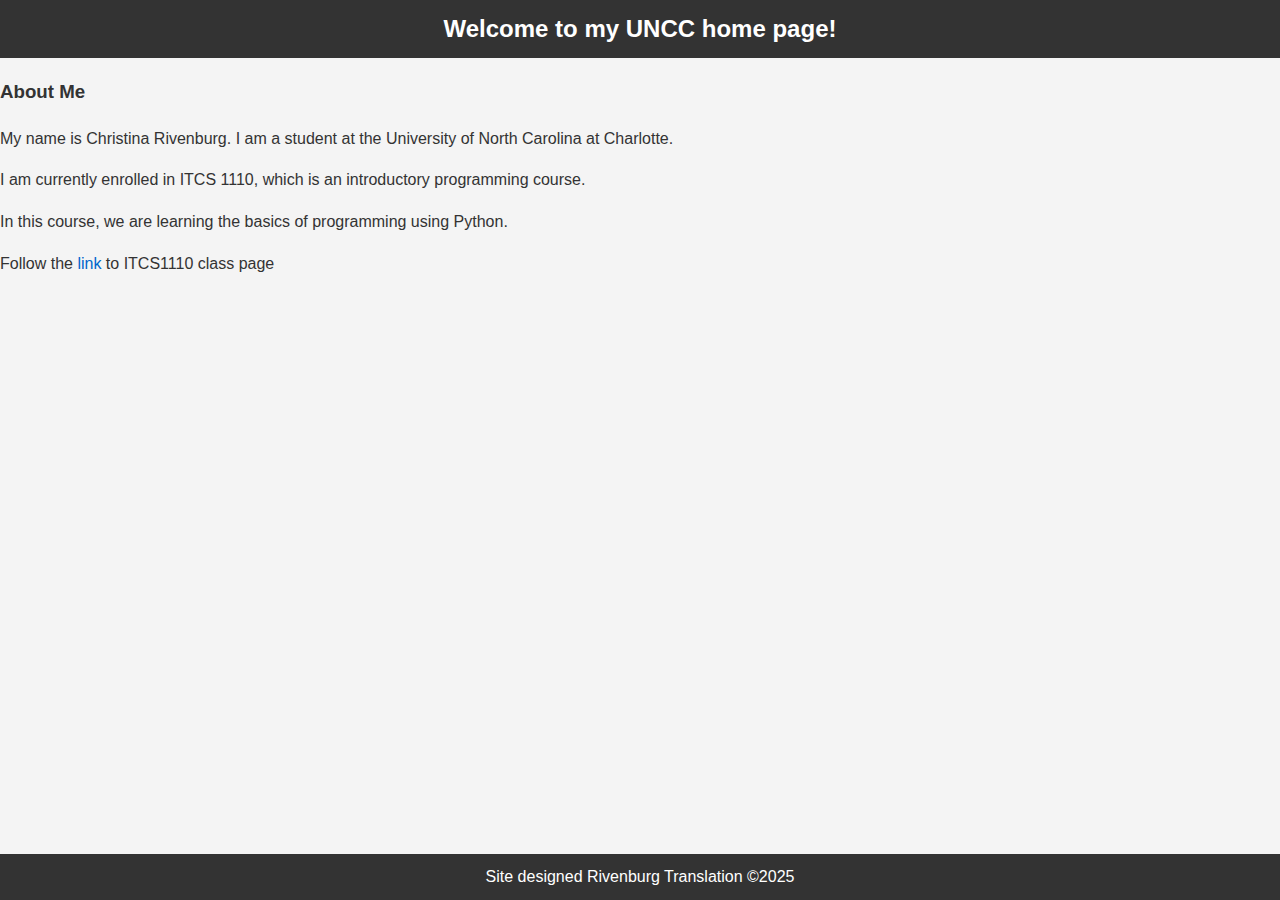
<file: index.html>
<!DOCTYPE html>
<html lang="en"></html>
<head>
    <meta charset="UTF-8">
    <meta name="viewport" content="width=device-width, initial-scale=1.0">
    <title>Christina Rivenburg's Charlotte Website ~ Home</title>
    
    <style>
        body {
            font-family: Arial, sans-serif;
            line-height: 1.6;
            margin: 0;
            padding: 0;
            background-color: #f4f4f4;
            color: #333;
        }

        header {
            background: #333;
            color: #fff;
            padding: 10px 0;
            text-align: center;
        }

        h2 {
            margin: 0;
        }

        a {
            color: #0066cc;
            text-decoration: none;
        }

        a:hover {
            text-decoration: underline;
        }

        footer {
            text-align: center;
            padding: 10px 0;
            background: #333;
            color: #fff;
            position: fixed;
            bottom: 0;
            width: 100%;
        }
    </style>
</head>
<body>
    <header>
        <h2>
            Welcome to my UNCC home page!
        </h2>
    </header>
    <main>
        <h3>About Me</h3>
        <p>My name is Christina Rivenburg. I am a student at the University of North Carolina at Charlotte.</p>
        <p>I am currently enrolled in ITCS 1110, which is an introductory programming course.</p>
        <p>In this course, we are learning the basics of programming using Python.</p>

        
        
    <p>Follow the <a href="itsc1110/index.html">link</a> to ITCS1110 class page</p> 

   </main>
   <footer>
    Site designed Rivenburg Translation &copy;2025
   </footer> 
</body>
</html>
</file>
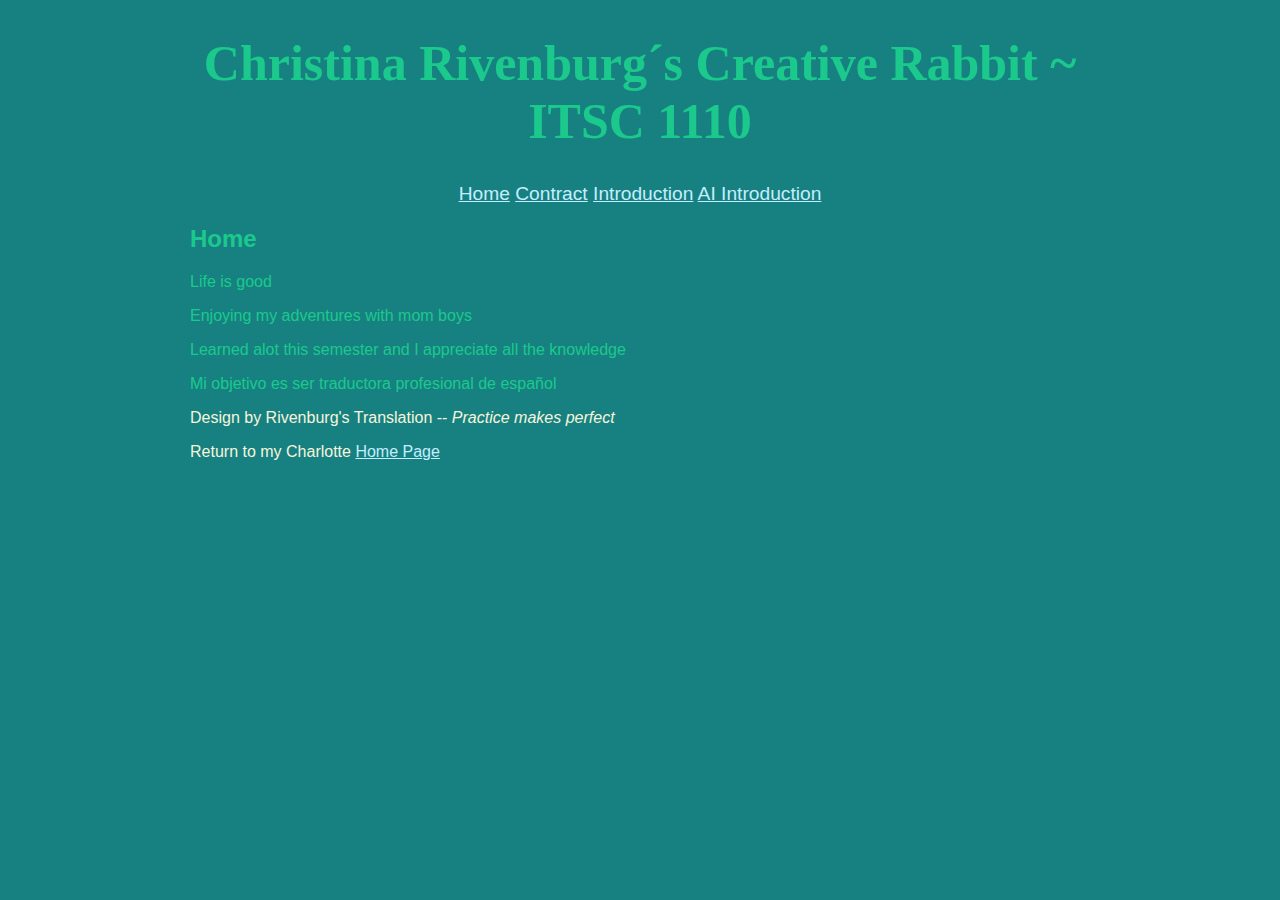
<file: itsc1110/index.html>
<!DOCTYPE html>

<html lang="en">

<head>  
    <meta charset="UTF-8">   
    <meta name="viewport" content="width=device-width, initial-scale=1.0">
    <title>Christina Rivenburg´s Creative Rabbit ~ ITSC 1110 ~ Home</title>
    <link rel="stylesheet" href="styles/default.css"> 
</head> 
<body>
    <header>
        <h1>Christina Rivenburg´s Creative Rabbit ~ ITSC 1110</h1>
        <nav>
            <a href="index.html">Home</a>
             <a href="contract.html">Contract</a> 
             <a href="intro.html">Introduction</a>
             <a href="aiintroduction.html">AI Introduction</a>
        </nav>
    </header>

    <main> 
        <h2>Home</h2> 
        <p>Life is good</p>
        <p>Enjoying my adventures with mom boys</p>
        <p>Learned alot this semester and I appreciate all the knowledge</p>
        <p>Mi objetivo es ser traductora profesional de español</p>
    </main>
    <footer>
        <p>Design by Rivenburg's Translation -- <em>Practice makes perfect</em></p>
        <p>Return to my Charlotte <a href="../index.html">Home Page</a></p>
    </footer>
</body>
</html>
</file>
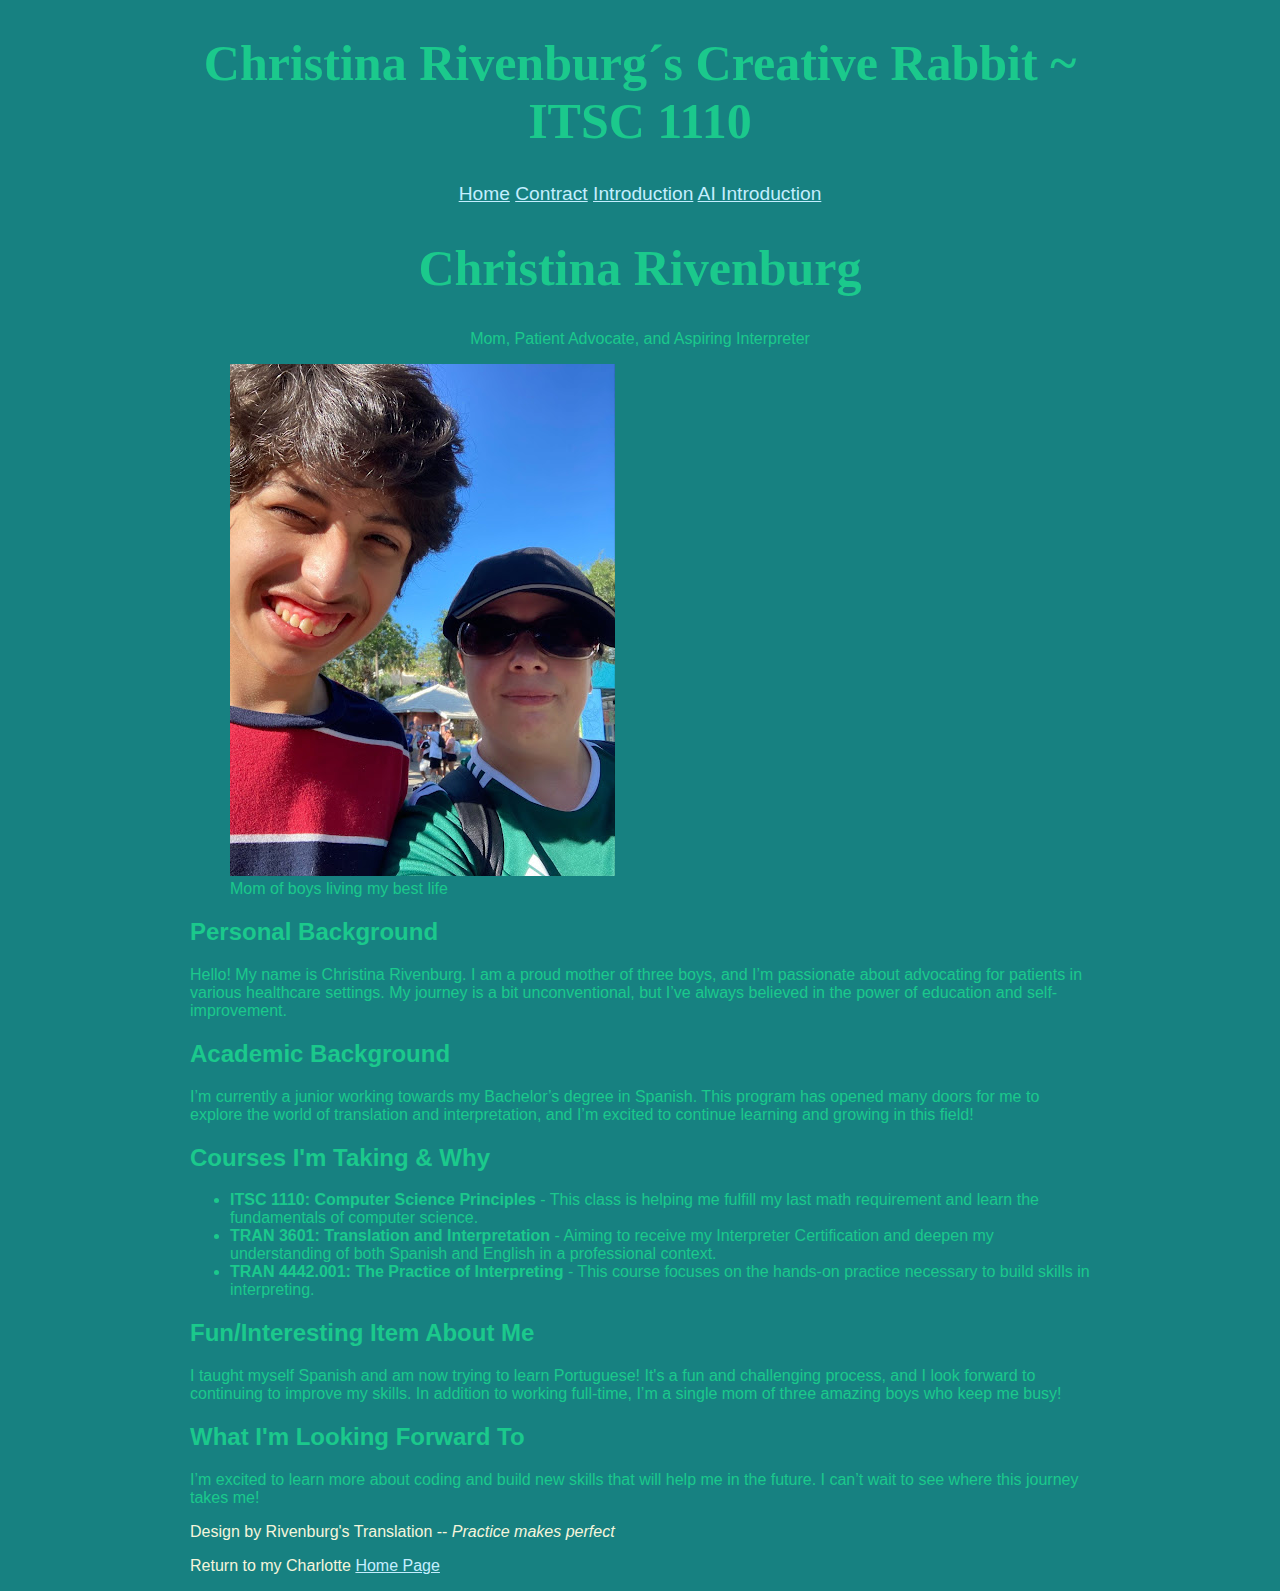
<file: itsc1110/aiintroduction.html>
<!DOCTYPE html>

<html lang="en">

<head>  
    <meta charset="UTF-8">   
    <meta name="viewport" content="width=device-width, initial-scale=1.0">
    <title>Christina Rivenburg´s Creative Rabbit ~ ITSC 1110 ~ AI Introduction</title>
    <link rel="stylesheet" href="styles/default.css"> 
</head> 
<body>
    <header>
        <h1>Christina Rivenburg´s Creative Rabbit ~ ITSC 1110</h1>
        <nav>
            <a href="index.html">Home</a>
             <a href="contract.html">Contract</a> 
             <a href="intro.html">Introduction</a>
             <a href="aiintroduction.html">AI Introduction</a>
        </nav>
    </header>

    <header>
        <h1>Christina Rivenburg</h1>
        <p>Mom, Patient Advocate, and Aspiring Interpreter</p>
    </header>
    <figure>
        <img src="images/Javier y yo.jpg" alt="Javier y yo">
        <figcaption>Mom of boys living my best life</figcaption>
    </figure>
    <div class="container">
        <section id="background">
            <h2>Personal Background</h2>
            <p>Hello! My name is Christina Rivenburg. I am a proud mother of three boys, and I’m passionate about advocating for patients in various healthcare settings. My journey is a bit unconventional, but I’ve always believed in the power of education and self-improvement.</p>
        </section>

        <section id="academic-background">
            <h2>Academic Background</h2>
            <p>I’m currently a junior working towards my Bachelor’s degree in Spanish. This program has opened many doors for me to explore the world of translation and interpretation, and I’m excited to continue learning and growing in this field!</p>
        </section>

        <section id="courses">
            <h2>Courses I'm Taking & Why</h2>
            <div class="courses">
                <ul>
                    <li><strong>ITSC 1110: Computer Science Principles</strong> - This class is helping me fulfill my last math requirement and learn the fundamentals of computer science.</li>
                    <li><strong>TRAN 3601: Translation and Interpretation</strong> - Aiming to receive my Interpreter Certification and deepen my understanding of both Spanish and English in a professional context.</li>
                    <li><strong>TRAN 4442.001: The Practice of Interpreting</strong> - This course focuses on the hands-on practice necessary to build skills in interpreting.</li>
                </ul>
            </div>
        </section>

        <section id="fun-fact">
            <h2>Fun/Interesting Item About Me</h2>
            <p class="fun-fact">I taught myself Spanish and am now trying to learn Portuguese! It's a fun and challenging process, and I look forward to continuing to improve my skills. In addition to working full-time, I’m a single mom of three amazing boys who keep me busy!</p>
        </section>

        <section id="looking-forward">
            <h2>What I'm Looking Forward To</h2>
            <p>I’m excited to learn more about coding and build new skills that will help me in the future. I can’t wait to see where this journey takes me!</p>
        </section>
    </div>

    <footer>
        <p>Design by Rivenburg's Translation -- <em>Practice makes perfect</em></p>
        <p>Return to my Charlotte <a href="../index.html">Home Page</a></p>
    </footer>
</body>
</html>
</file>
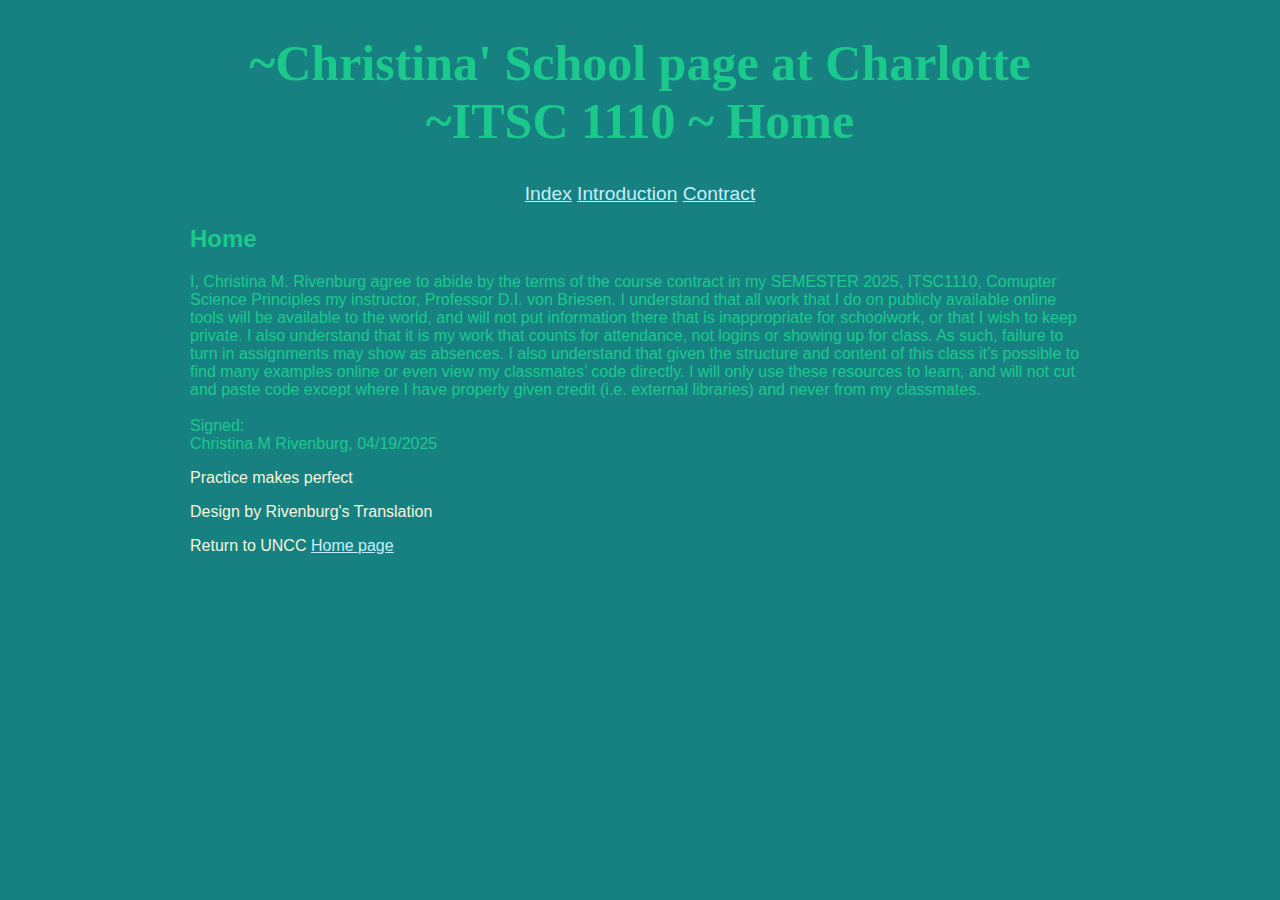
<file: itsc1110/contract.html>
<!DOCTYPE html>

<html lang="en">

<head>  
    <meta charset="UTF-8">   
    <meta name="viewport" content="width=device-width, initial-scale=1.0">
    <title>~Christina' School page at Charlotte ~ITSC 1110 ~ Home</title>
    <link rel="stylesheet" href="styles/default.css"> 
</head> 
<body>
    <header>
    <h1>~Christina' School page at Charlotte ~ITSC 1110 ~ Home </h1>
    <nav><a href="index.html">Index</a> <a href="intro.html">Introduction</a> <a href="contract.html">Contract</a> </nav>
    </header>

    <main> 
        <h2>Home</h2> 
        <p>I, Christina M. Rivenburg agree to abide by the terms of the course contract in my SEMESTER
            2025, ITSC1110, Comupter Science Principles my instructor, Professor D.I. von Briesen. I
            understand that all work that I do on publicly available online tools will be
            available to the world, and will not put information there that is inappropriate
            for schoolwork, or that I wish to keep private. I also understand that it is my
            work that counts for attendance, not logins or showing up for class. As such,
            failure to turn in assignments may show as absences. I also understand that given
            the structure and content of this class it’s possible to find many examples online
            or even view my classmates’ code directly. I will only use these resources to
            learn, and will not cut and paste code except where I have properly given credit
            (i.e. external libraries) and never from my classmates. <br><br>Signed: <br>Christina M Rivenburg,
            04/19/2025
        </p>
    </main>
    <footer>
        <p>Practice makes perfect</p>
        <p>Design by Rivenburg's Translation</p>
        <p>Return to UNCC <a href="../index.html">Home page</a></p>
    </footer>
</body>
</html>
</file>
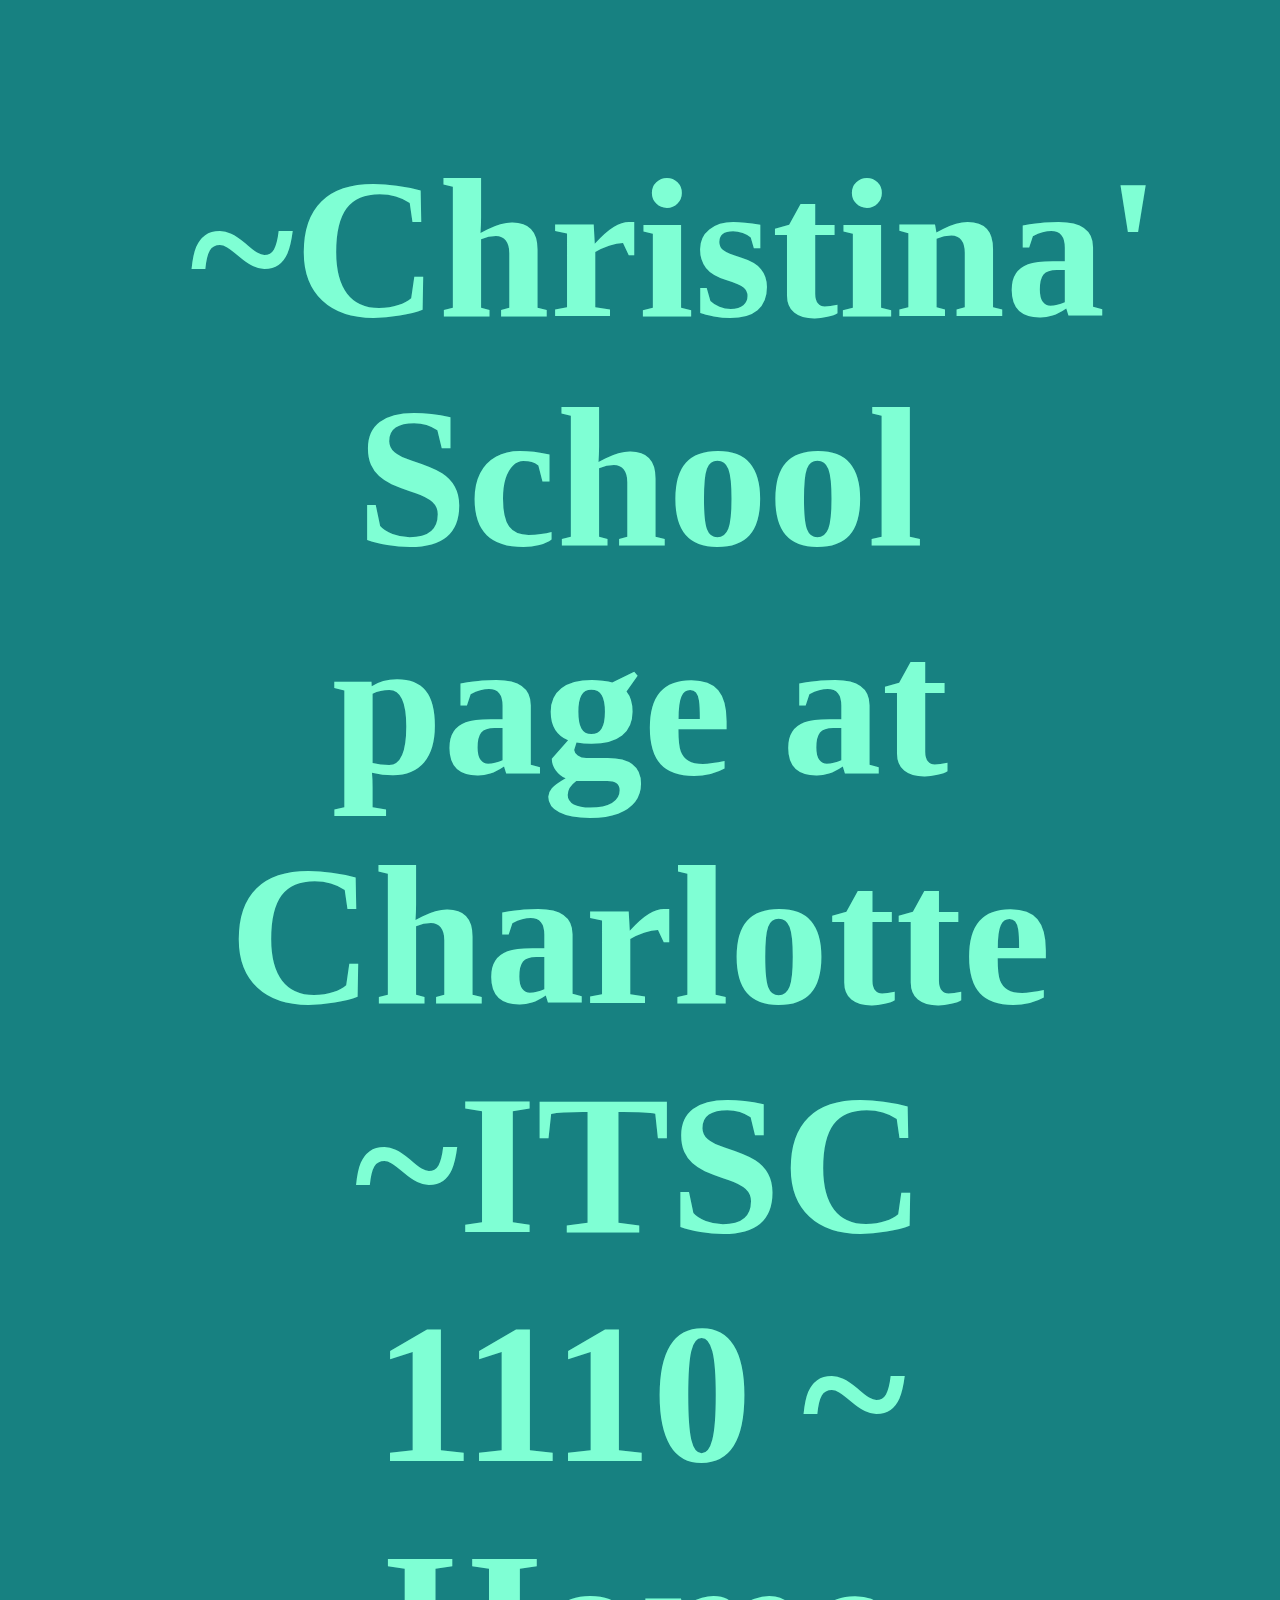
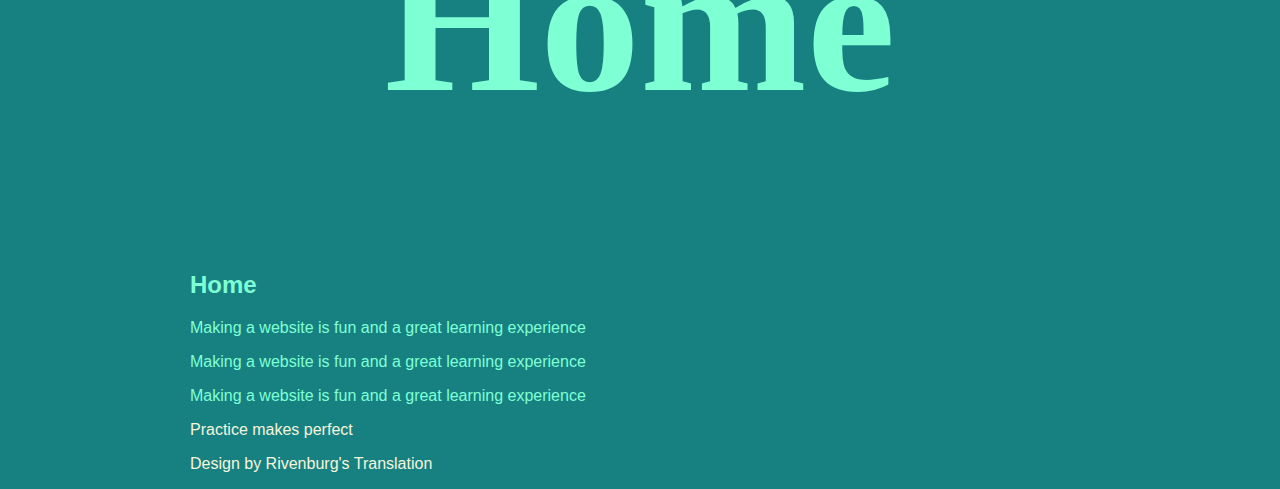
<file: itsc1110/Course work.html>
<!DOCTYPE html>

<html lang="en">

<head>  

<meta charset="UTF-8">   
<meta name="viewport" content="width=device-width, initial-scale=1.0">
<title>~Christina' School page at Charlotte ~ITSC 1110 ~ Home https://webpages.charlotte.edu/creyes20/</title> 
<style>
    body{
        background-color: rgb(23, 129, 129);
        color: aquamarine;
        font-family: 'Lucida Sans', 'Lucida Sans Regular', 'Lucida Grande', 'Lucida Sans Unicode', Geneva, Verdana, sans-serif;
        max-width: 900px;
        margin: auto;
        width: 75%;
        
    } 
h1{font-size:200px;
    font-family:'Montserrat';} 
        
    
    a{
        color: rgb(196, 238, 255);
    }
    header{
        font-size:larger;
        text-align: center;
    }
    p{
        font-size: medium;
    }
    footer{
        color: beige;
    }
</style> 

</head> 
   <body> 
    <header>

        <h1>~Christina' School page at Charlotte ~ITSC 1110 ~ Home </h1> 

    </header>

    <main> 
        <h2>Home</h2> 
        <p>Making a website is fun and a great learning experience</p>
        <p>Making a website is fun and a great learning experience</p>
        <p>Making a website is fun and a great learning experience</p>

     </style>   


    </main>
<footer>
        <p>Practice makes perfect</p>
        <p>Design by Rivenburg's Translation</p>
        </footer>

    

</html>
</file>
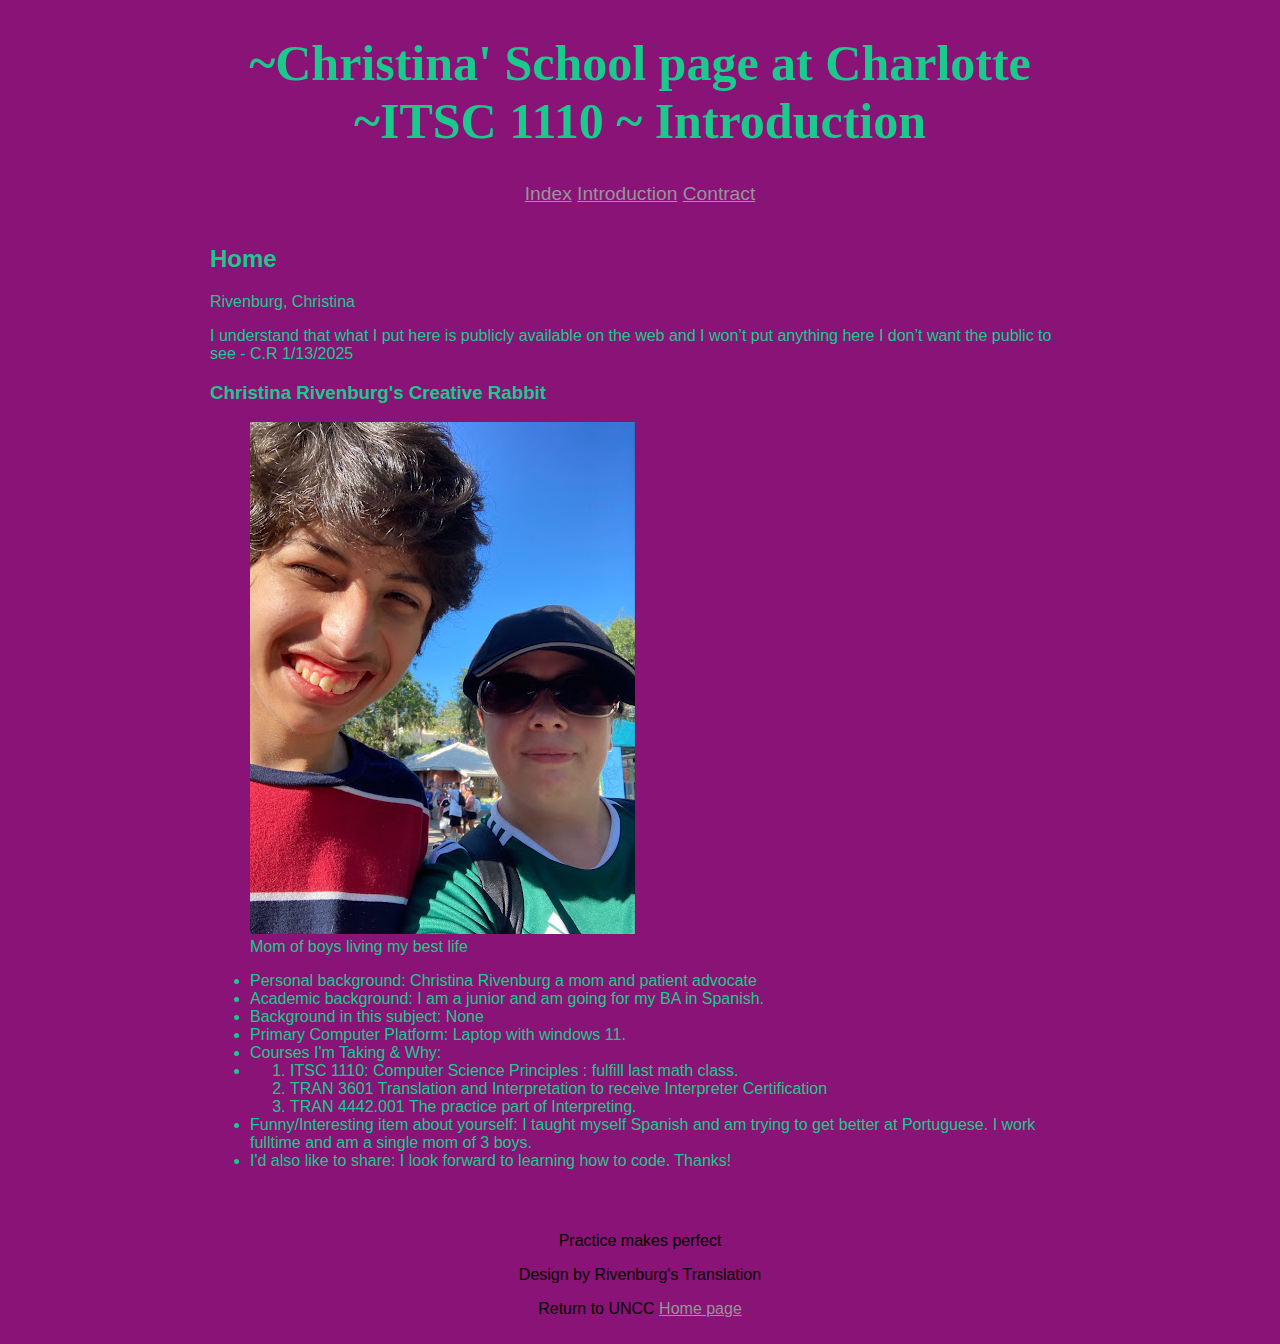
<file: itsc1110/intro.html>
<!DOCTYPE html>

<html lang="en">

<head>  
    <meta charset="UTF-8">   
    <meta name="viewport" content="width=device-width, initial-scale=1.0">
    <title>~Christina' School page at Charlotte ~ITSC 1110 ~ Introduction</title>
    <link rel="stylesheet" href="styles/introduction.css"> 
</head> 
<body>
    <header>
        <h1>~Christina' School page at Charlotte ~ITSC 1110 ~ Introduction </h1>
        <nav><a href="index.html">Index</a> <a href="intro.html">Introduction</a> <a href="contract.html">Contract</a> </nav>
    </header>

    <main> 
        <h2>Home</h2> 
        <p>Rivenburg, Christina</p>
        <p>I understand that what I put here is publicly available on the web and I won’t put anything here I don’t want the public to see - C.R 1/13/2025
        </p>
        <h3>Christina Rivenburg's Creative Rabbit</h3>
        <figure>
            <img src="images/Javier y yo.jpg" alt="Javier y yo">
            <figcaption>Mom of boys living my best life</figcaption>
        </figure>
        <ul>
            <li>Personal background:  Christina Rivenburg a mom and patient advocate</li>
            <li>Academic background:  I am a junior and am going for my BA in Spanish.</li>
            <li>Background in this subject:  None
            </li>
            <li>Primary Computer Platform:  Laptop with windows 11.</li>
            <li>Courses I'm Taking & Why: </li>
            <li>
                <ol>
                    <li>ITSC 1110: Computer Science Principles : fulfill last math class. </li>
                    <li>TRAN 3601 Translation and Interpretation to receive Interpreter Certification</li>
                    <li>TRAN 4442.001 The practice part of Interpreting.</li>
                </ol>
            </li>
           <li>Funny/Interesting item about yourself: I taught myself Spanish and am trying to get better at Portuguese. I work fulltime and am a single mom of 3 boys.</li>
            <li>I'd also like to share: I look forward to learning how to code. Thanks! </li>
        </ul>
    </main>
    <footer>
        <p>Practice makes perfect</p>
        <p>Design by Rivenburg's Translation</p>
        <p>Return to UNCC <a href="../index.html">Home page</a></p>
    </footer>
</body>
</html>
</file>
<file: itsc1110/styles/default.css>
body{
    background-color: rgb(23, 129, 129);
    color: rgb(27, 201, 140);
    font-family: 'Lucida Sans', 'Lucida Sans Regular', 'Lucida Grande', 'Lucida Sans Unicode', Geneva, Verdana, sans-serif;
    max-width: 900px;
    margin: auto;
    width: 75%;
    
} 
h1{
    font-size:50px;
    font-family:'Montserrat';} 
    

a{
    color: rgb(196, 238, 255);
}
header{
    font-size:larger;
    text-align: center;
}
p{
    font-size: medium;
}
footer{
    color: beige;
}
</file>
<file: itsc1110/styles/introduction.css>
body{
    background-color: rgb(137, 19, 118);
    color: rgb(27, 201, 140);
    font-family: 'Lucida Sans', 'Lucida Sans Regular', 'Lucida Grande', 'Lucida Sans Unicode', Geneva, Verdana, sans-serif;
    padding:0;
    max-width: 900px;
    margin: 0 auto;
    
    
} 
h1{
    font-size:50px;
    font-family:'Montserrat';} 
    

a{
    color: rgb(149, 150, 151);
}
header{
    font-size:larger;
    text-align: center;
}
p{
    font-size: medium;
}
footer{
    color: rgb(4, 4, 0);
    text-align: center;
    padding:10px 0; 
    width: 100%;
} 
main{
    padding:20px;
}
</file>
